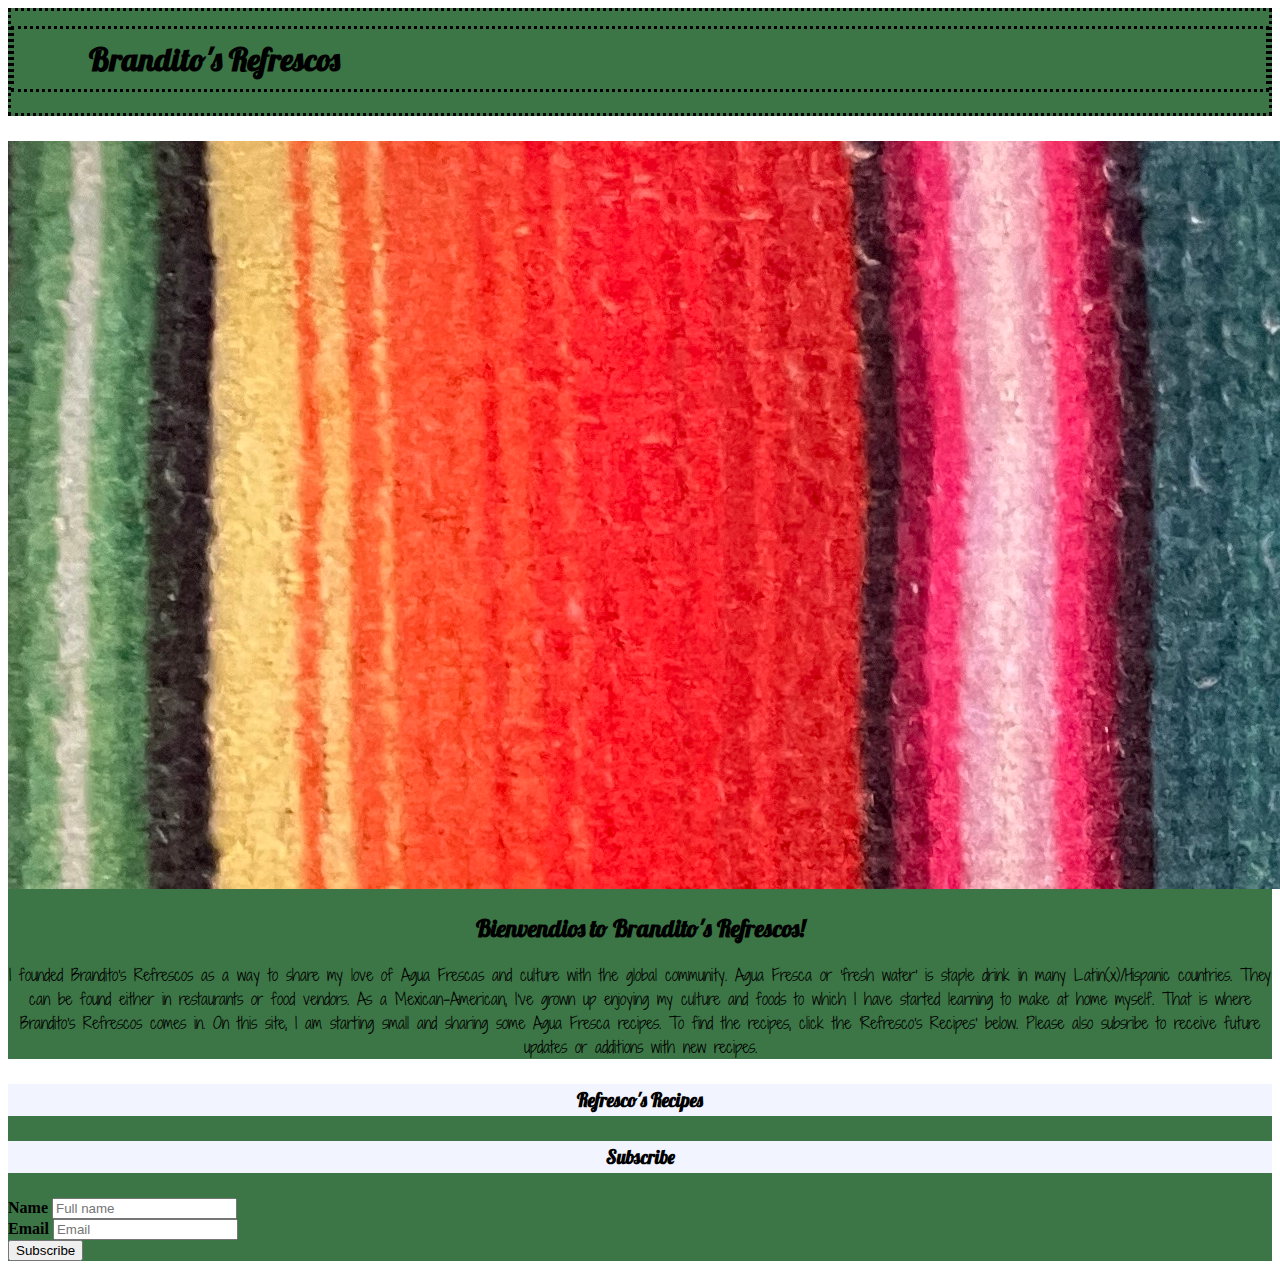
<file: index.html>
<!DOCTYPE html>
<html lang="en">
<head>
    <meta charset="UTF-8">
    <meta http-equiv="X-UA-Compatible" content="IE=edge">
    <meta name="viewport" content="width=device-width, initial-scale=1.0">

    <!--Custom CSS-->
    <link rel="stylesheet" href="style.css">

    <!--Google Fonts-->
    <!--Header Font-->
    <link rel="preconnect" href="https://fonts.googleapis.com">
    <link rel="preconnect" href="https://fonts.gstatic.com" crossorigin>
    <link href="https://fonts.googleapis.com/css2?family=Lobster&display=swap" rel="stylesheet">

    <!--Paragraph font-->
    <link rel="preconnect" href="https://fonts.googleapis.com">
    <link rel="preconnect" href="https://fonts.gstatic.com" crossorigin>
    <link href="https://fonts.googleapis.com/css2?family=Shadows+Into+Light+Two&display=swap" rel="stylesheet">

    <!-- CSS only -->
    <link href="https://cdn.jsdelivr.net/npm/bootstrap@5.2.0-beta1/dist/css/bootstrap.min.css" rel="stylesheet" integrity="sha384-0evHe/X+R7YkIZDRvuzKMRqM+OrBnVFBL6DOitfPri4tjfHxaWutUpFmBp4vmVor" crossorigin="anonymous">
    
    <title>Brandito's Refrescos</title>
</head>

<body>
    <!--Navigation-->
    <header class="main_header">
      <nav class="navbar navbar-expand-lg d-flex justify-content-center" style="background-color: #3C7646; border-style: dotted; border-color: black;">
            <h1>Brandito's Refrescos</h1>
        </nav>
      </header>
    <div class="container rounded" id="divCon">
        <!--Main Body-->
      <div class="row">
        <div class="card text-center">
            <img class="card-img-top" src="./photos/serape.jpg" alt="Card image cap">
          <div class="card-body" id="main_body">
          <div class="card-header">
            <h2>Bienvendios to Brandito's Refrescos!</h2>
          </div>
          <p class="card-text">I founded Brandito's Refrescos as a way to share my love of Agua Frescas and culture with the global community. Agua Fresca or 'fresh water' is staple drink in many Latin(x)/Hispanic countries. They can be found either in restaurants or food vendors. As a Mexican-American, I've grown up enjoying my culture and foods to which I have started learning to make at home myself. That is where Brandito's Refrescos comes in. On this site, I am starting small and sharing some Agua Fresca recipes. To find the recipes, click the 'Refresco's Recipes' below. Please also subsribe to receive future updates or additions with new recipes.</p>
          </div>
        </div>
      </div>
        <!--Recipe Body--> 
      <div class="row">
        <div class="col-sm-6">
          <h3 class ="card-header" id="recipe_row" style="background-color: #F2F4FF;">Refresco's Recipes</h3>
          <div id="recipe_body">
          <!--Recipe Items Go Here-->
          </div>
        </div>

        <!--Subscribe Body-->
        <div class="col-sm-6" id="subscribe_body">
          <h3>Subscribe</h3>
            <div class="col" id="thankYou">
              <!--Thank You Goes Here-->
            </div>
            <!--Form-->
            <form class="row g-3" id="form_body">
              <div class="col-12">
                <label for="full_name" class="form-label" style="font-weight: bold;">Name</label>
                <input type="text" class="form-control" placeholder="Full name" aria-label="Full name" id="full_name">
                <small></small>
              </div>
              <div class="col-12">
                <label for="inputEmail4" class="form-label" style="font-weight: bold;">Email</label>
                <input type="email" class="form-control" placeholder="Email" id="inputEmail4">
                <small></small>
              </div>
              <div class="col-12">
                <button type="submit" class="btn btn-primary">Subscribe</button>
              </div>
            </form>
        </div>
          
      </div>
      </div>
    </div>
    <script src="index.js"></script>
</body>
</html>
</file>
<file: style.css>
h1 {
    font-family: 'Lobster', cursive;
    border-style: dotted;
    border-color: black;
    padding: 10px 75px 10px 75px;
    margin-top: 15px;
    
}

h2{
    font-family: 'Lobster', cursive;
}

h3{
    font-family: 'Lobster', cursive;
    background-color: #F2F4FF;
    padding: 4px;
}

p{
    font-family: 'Shadows Into Light Two';
    color: black;
}

#recipe_row{
    margin-top: 25px; 
    text-align: center;
}

#subscribe_body h3{
    margin-top: 25px; 
    text-align: center;
}

.card-body {
    text-align: center;
    font-family: 'Shadows Into Light Two';
}

#recipeCard {
    background-color: #F2F4FF;
}

.row {
    margin-top: 25px;
    background-color: #3C7646;
}

#divCon{
    margin-top: 25px;
}
</file>
